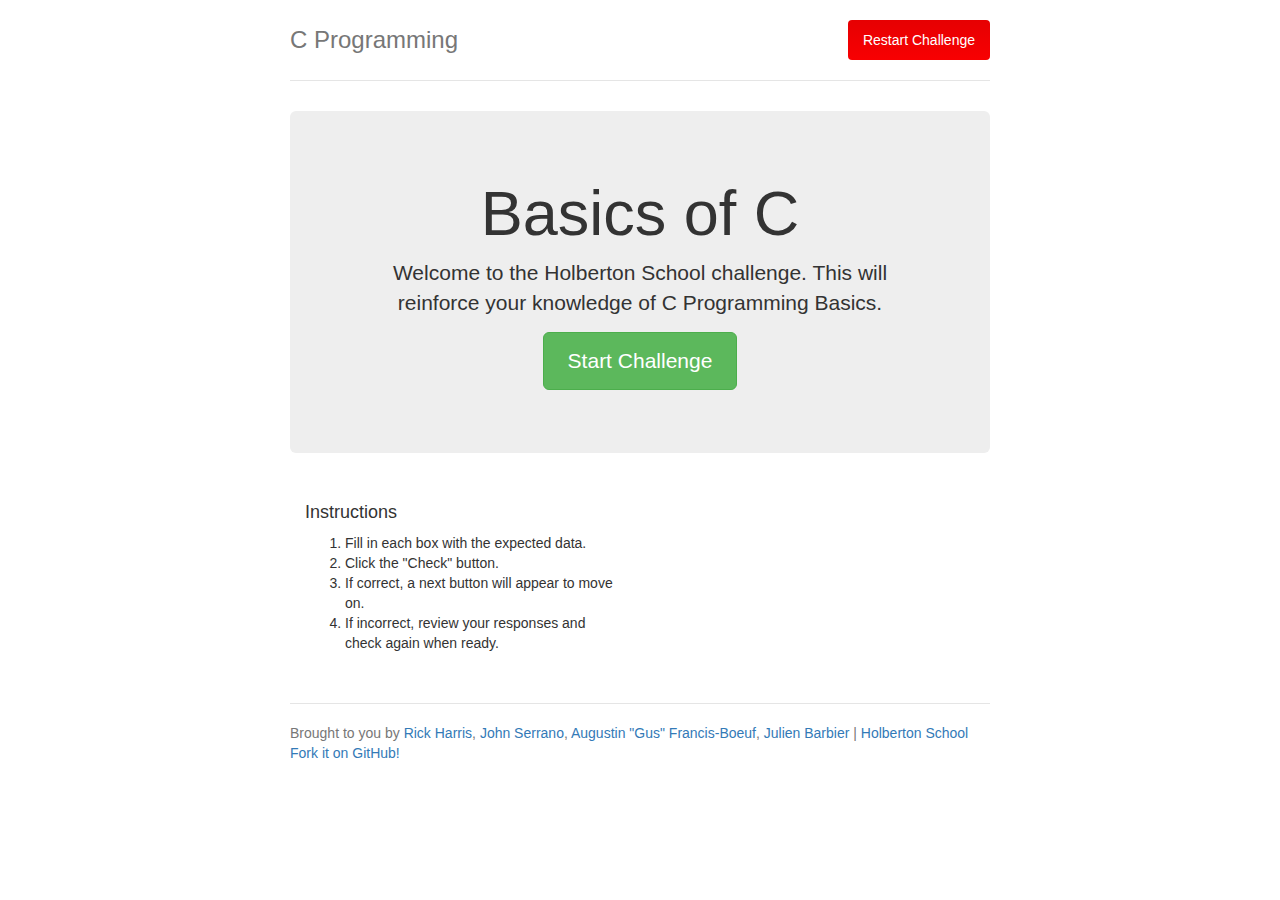
<file: index.html>
<!DOCTYPE html>
<html lang="en">
  <head>
    <meta charset="utf-8">
    <meta http-equiv="X-UA-Compatible" content="IE=edge">
    <meta name="viewport" content="width=device-width, initial-scale=1">
    <!-- The above 3 meta tags *must* come first in the head; any other head content must come *after* these tags -->
    <meta name="description" content="">
    <meta name="author" content="">
    <link rel="icon" href="../../favicon.ico">

    <title>Cwalk | Home</title>

    <!-- Bootstrap core CSS -->
    <link href="css/bootstrap.min.css" rel="stylesheet">

    <!-- IE10 viewport hack for Surface/desktop Windows 8 bug -->
    <link href="css/ie10-viewport-bug-workaround.css" rel="stylesheet">

    <!-- Custom styles for this template -->
    <link href="css/jumbotron-narrow.css" rel="stylesheet">
    <link href="css/style.css" rel="stylesheet">
    <!-- Just for debugging purposes. Don't actually copy these 2 lines! -->
    <!--[if lt IE 9]><script src="../../assets/js/ie8-responsive-file-warning.js"></script><![endif]-->
    <script src="js/ie-emulation-modes-warning.js"></script>

    <!-- HTML5 shim and Respond.js for IE8 support of HTML5 elements and media queries -->
    <!--[if lt IE 9]>
      <script src="https://oss.maxcdn.com/html5shiv/3.7.2/html5shiv.min.js"></script>
      <script src="https://oss.maxcdn.com/respond/1.4.2/respond.min.js"></script>
    <![endif]-->
  </head>

  <body>

    <div class="container">
      <div class="header clearfix">
        <nav>
          <ul class="nav nav-pills pull-right">
            <li role="presentation" class="active"><a href="index.html">Restart Challenge</a></li>
          </ul>
        </nav>
        <h3 class="text-muted">C Programming</h3>
      </div>

      <div class="jumbotron">
        <h1>Basics of C</h1>
        <p class="lead">Welcome to the Holberton School challenge. This will reinforce your knowledge of C Programming Basics.</p>
        <p><a class="btn btn-lg btn-success" href="basic_program.html" role="button">Start Challenge</a></p>
      </div>

      <div class="row marketing">
        <div class="col-lg-6">
          <h4>Instructions</h4>
          <ol>
            <li>Fill in each box with the expected data.</li>
            <li>Click the "Check" button.</li>
            <li>If correct, a next button will appear to move on.</li>
            <li>If incorrect, review your responses and check again when ready.</li>
          </ol>
        </div>
      </div>

      <footer class="footer">
        <p>
	  Brought to you by <a target="_blank" href="https://twitter.com/rickharris_dev">Rick Harris</a>,
	  <a target="_blank" href="https://twitter.com/JohnSerrano2">John Serrano</a>,
	  <a target="_blank" href="https://twitter.com/afrancisboeuf">Augustin "Gus" Francis-Boeuf</a>,
	  <a target="_blank" href="https://twitter.com/julienbarbier42">Julien Barbier</a>
	  | <a target="_blank" href="https://www.holbertonschool.com">Holberton School</a><br>
	  <a target="_blank" href="https://github.com/johnSerrano/Cwalk">Fork it on GitHub!</a>
	</p>
      </footer>

    </div> <!-- /container -->


    <!-- IE10 viewport hack for Surface/desktop Windows 8 bug -->
    <script src="js/ie10-viewport-bug-workaround.js"></script>
  </body>
</html>
</file>
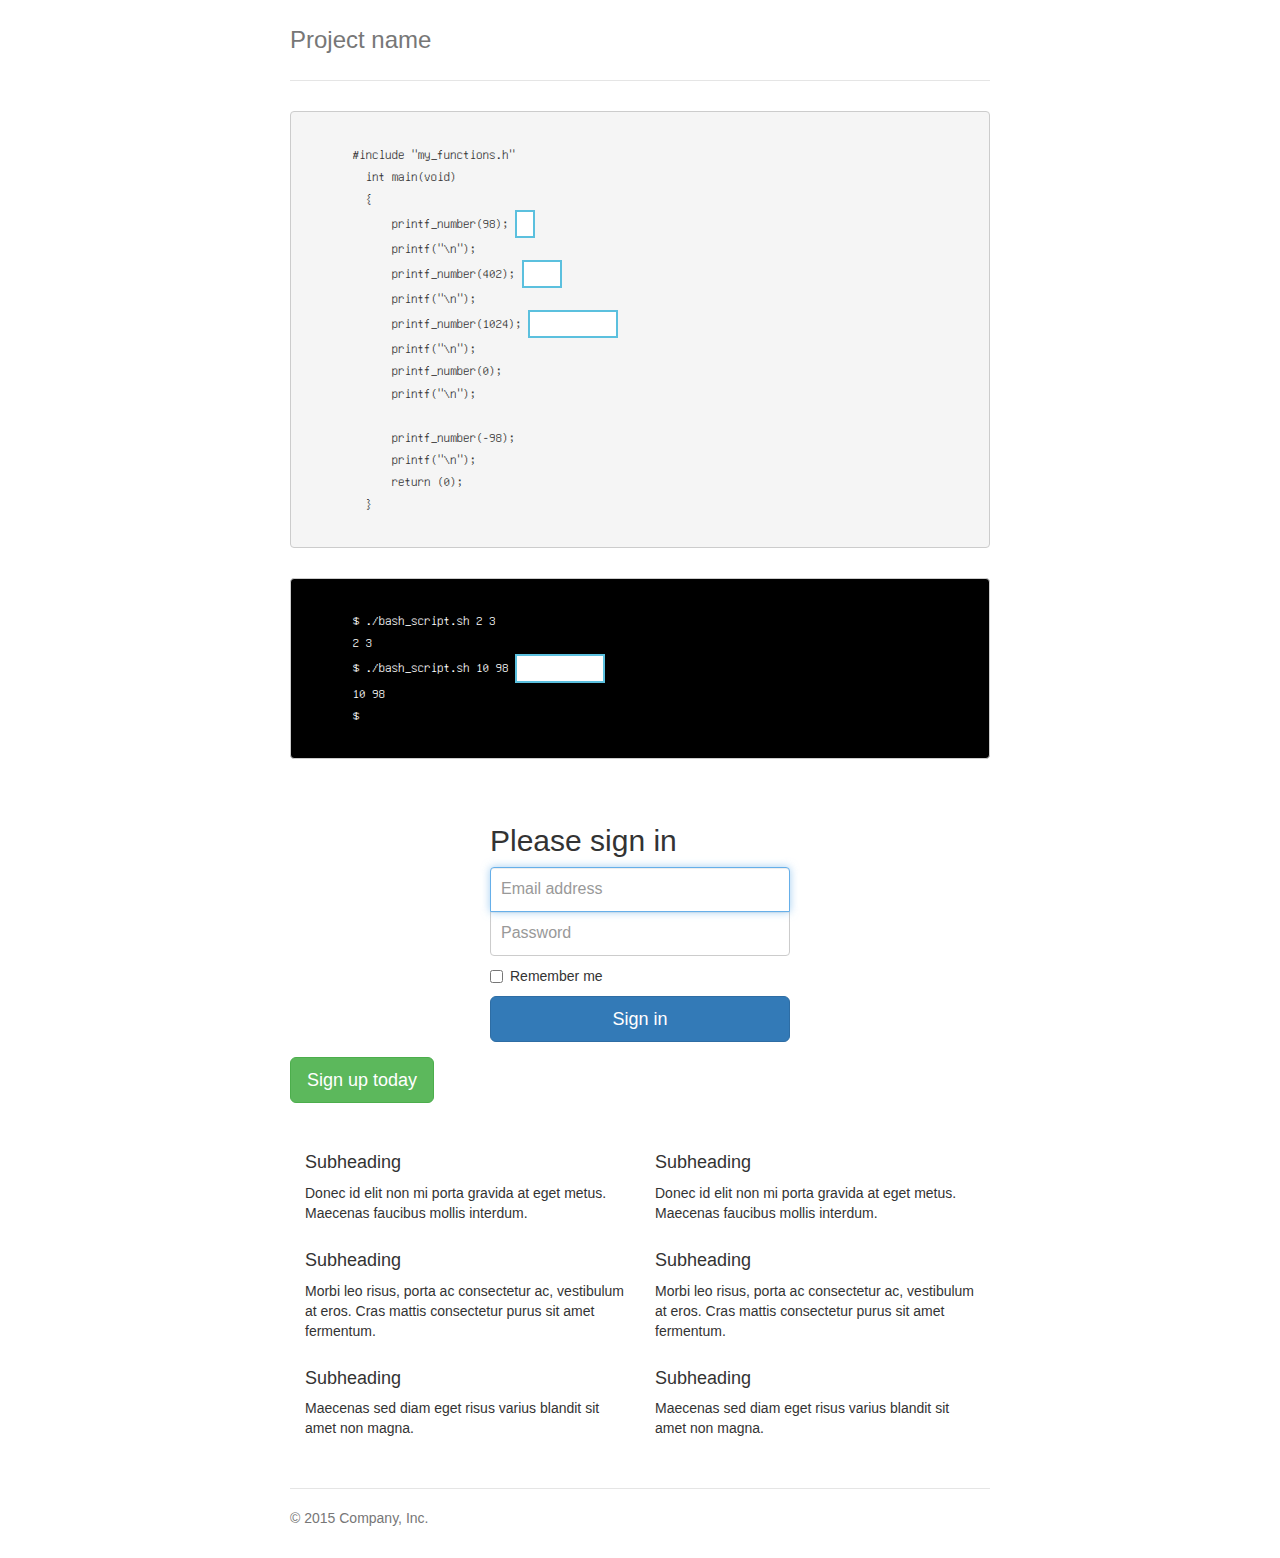
<file: augustin.html>
<!DOCTYPE html>
<html lang="en">
  <head>
    <meta charset="utf-8">
    <meta http-equiv="X-UA-Compatible" content="IE=edge">
    <meta name="viewport" content="width=device-width, initial-scale=1">
    <!-- The above 3 meta tags *must* come first in the head; any other head content must come *after* these tags -->
    <meta name="description" content="">
    <meta name="author" content="">
    <link rel="icon" href="../../favicon.ico">

    <title>Narrow Jumbotron Template for Bootstrap</title>

    <!-- Bootstrap core CSS -->
    <link href="css/bootstrap.min.css" rel="stylesheet">

    <!-- IE10 viewport hack for Surface/desktop Windows 8 bug -->
    <link href="css/ie10-viewport-bug-workaround.css" rel="stylesheet">

    <!-- Custom styles for this template -->
    <link href="css/style.css" rel="stylesheet">

    <!-- Just for debugging purposes. Don't actually copy these 2 lines! -->
    <!--[if lt IE 9]><script src="../../assets/js/ie8-responsive-file-warning.js"></script><![endif]-->
    <script src="js/ie-emulation-modes-warning.js"></script>

    <!-- HTML5 shim and Respond.js for IE8 support of HTML5 elements and media queries -->
    <!--[if lt IE 9]>
      <script src="https://oss.maxcdn.com/html5shiv/3.7.2/html5shiv.min.js"></script>
      <script src="https://oss.maxcdn.com/respond/1.4.2/respond.min.js"></script>
    <![endif]-->
  </head>

  <body>

    <div class="container">
      <div class="header clearfix">
        <!-- <nav>
          <ul class="nav nav-pills pull-right">
            <li role="presentation" class="active"><a href="#">Home</a></li>
            <li role="presentation"><a href="#">About</a></li>
            <li role="presentation"><a href="#">Contact</a></li>
          </ul>
        </nav> -->
        <h3 class="text-muted">Project name</h3>
      </div>

      <div class="ide">
        #include "my_functions.h"
          int main(void)
          {
              printf_number(98); <input type="text" name="fname" class="input-small input-ide" >
              printf("\n");
              printf_number(402); <input type="text" name="fname" class="input-medium input-ide " >
              printf("\n");
              printf_number(1024); <input type="text" name="fname" class="input-large input-ide" >
              printf("\n");
              printf_number(0);
              printf("\n");<br>
              printf_number(-98);
              printf("\n");
              return (0);
          }
      </div>

      <div class="console">
        $ ./bash_script.sh 2 3
        2 3
        $ ./bash_script.sh 10 98 <input type="text" name="fname" class="input-large input-console" >
        10 98
        $
      </div>


      <form class="form-signin">
        <h2 class="form-signin-heading">Please sign in</h2>
        <label for="inputEmail" class="sr-only">Email address</label>
        <input type="email" id="inputEmail" class="form-control" placeholder="Email address" required autofocus>
        <label for="inputPassword" class="sr-only">Password</label>
        <input type="password" id="inputPassword" class="form-control" placeholder="Password" required>
        <div class="checkbox">
          <label>
            <input type="checkbox" value="remember-me"> Remember me
          </label>
        </div>
        <button class="btn btn-lg btn-primary btn-block" type="submit">Sign in</button>
      </form>

      <p><a class="btn btn-lg btn-success" href="#" role="button">Sign up today</a></p>

      <div class="row marketing">
        <div class="col-lg-6">
          <h4>Subheading</h4>
          <p>Donec id elit non mi porta gravida at eget metus. Maecenas faucibus mollis interdum.</p>

          <h4>Subheading</h4>
          <p>Morbi leo risus, porta ac consectetur ac, vestibulum at eros. Cras mattis consectetur purus sit amet fermentum.</p>

          <h4>Subheading</h4>
          <p>Maecenas sed diam eget risus varius blandit sit amet non magna.</p>
        </div>

        <div class="col-lg-6">
          <h4>Subheading</h4>
          <p>Donec id elit non mi porta gravida at eget metus. Maecenas faucibus mollis interdum.</p>

          <h4>Subheading</h4>
          <p>Morbi leo risus, porta ac consectetur ac, vestibulum at eros. Cras mattis consectetur purus sit amet fermentum.</p>

          <h4>Subheading</h4>
          <p>Maecenas sed diam eget risus varius blandit sit amet non magna.</p>
        </div>
      </div>

      <footer class="footer">
        <p>&copy; 2015 Company, Inc.</p>
      </footer>

    </div> <!-- /container -->


    <!-- IE10 viewport hack for Surface/desktop Windows 8 bug -->
    <script src="js/ie10-viewport-bug-workaround.js"></script>
  </body>
</html>
</file>
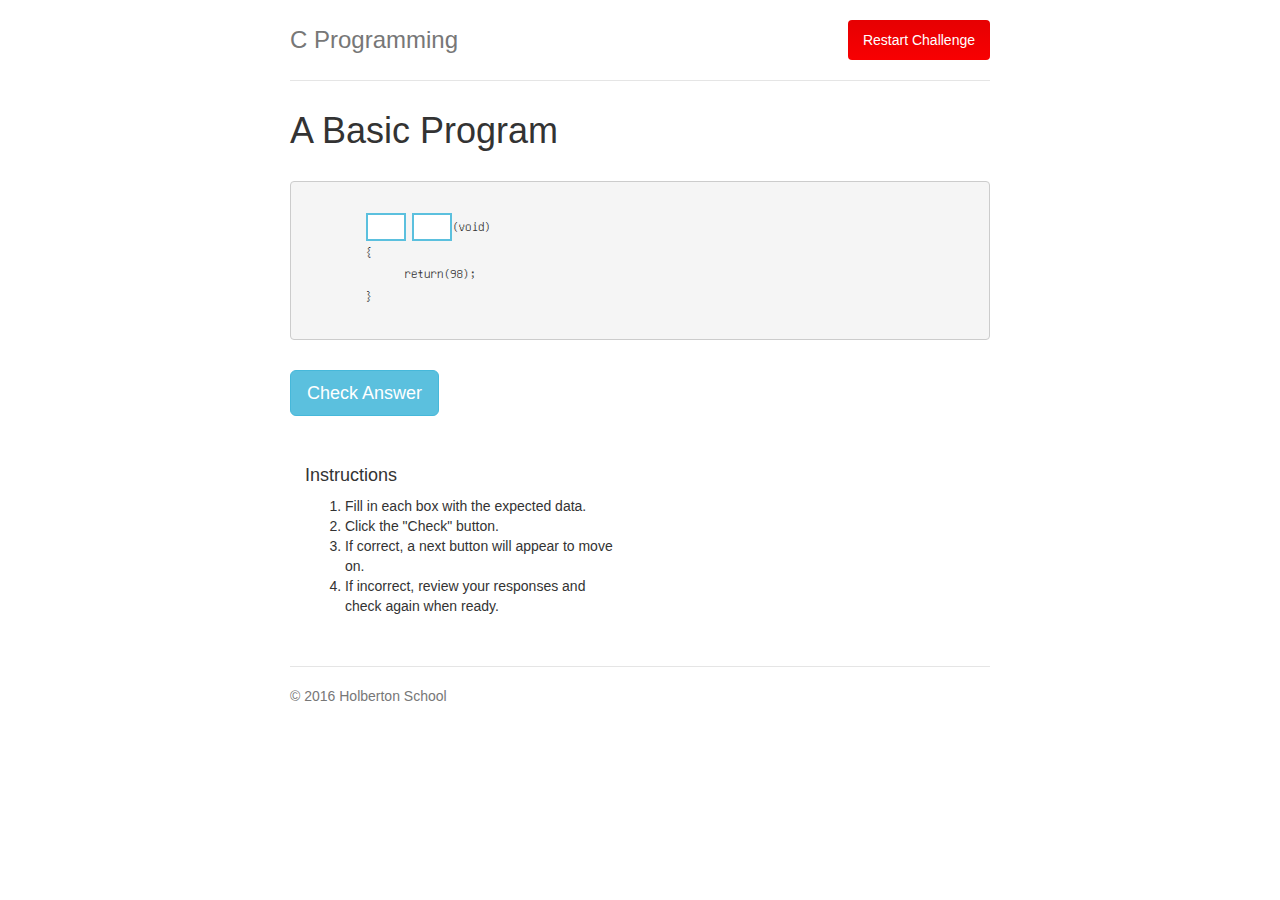
<file: basic_program.html>
<!DOCTYPE html>
<html lang="en">
  <head>
    <meta charset="utf-8">
    <meta http-equiv="X-UA-Compatible" content="IE=edge">
    <meta name="viewport" content="width=device-width, initial-scale=1">
    <!-- The above 3 meta tags *must* come first in the head; any other head content must come *after* these tags -->
    <meta name="description" content="">
    <meta name="author" content="">
    <link rel="icon" href="../../favicon.ico">

    <title>Cwalk | Home</title>

    <!-- Bootstrap core CSS -->
    <link href="css/bootstrap.min.css" rel="stylesheet">

    <!-- IE10 viewport hack for Surface/desktop Windows 8 bug -->
    <link href="css/ie10-viewport-bug-workaround.css" rel="stylesheet">

    <!-- Custom styles for this template -->
    <link href="css/jumbotron-narrow.css" rel="stylesheet">
    <link href="css/style.css" rel="stylesheet">
    <!-- Just for debugging purposes. Don't actually copy these 2 lines! -->
    <!--[if lt IE 9]><script src="../../assets/js/ie8-responsive-file-warning.js"></script><![endif]-->
    <script src="js/ie-emulation-modes-warning.js"></script>

    <!-- HTML5 shim and Respond.js for IE8 support of HTML5 elements and media queries -->
    <!--[if lt IE 9]>
      <script src="https://oss.maxcdn.com/html5shiv/3.7.2/html5shiv.min.js"></script>
      <script src="https://oss.maxcdn.com/respond/1.4.2/respond.min.js"></script>
    <![endif]-->
  </head>

  <body>

    <div class="container">
      <div class="header clearfix">
        <nav>
          <ul class="nav nav-pills pull-right">
            <li role="presentation" class="active"><a href="index.html">Restart Challenge</a></li>
          </ul>
        </nav>
        <h3 class="text-muted">C Programming</h3>
      </div>
      <div class="title">
        <h1>A Basic Program</h1>
      </div>
      <div class="ide">
          <input type="text" id="input_0" class="input-medium"/> <input type="text" id="input_1" class="input-medium"/>(void)
          &#123;
            &nbsp;&nbsp;&nbsp;&nbsp;return(98);
          &#125;
      </div>
      <div>
        <p><a id="check" class="btn btn-lg btn-info" href="#" role="button" onclick="check();">Check Answer</a>
        <a id="continue" class="btn btn-lg btn-success" href="#" role="button" style="display:none;">Next Question</a>  
        </p>
      </div>
      <div class="row marketing">
        <div class="col-lg-6">
          <h4>Instructions</h4>
          <ol>
            <li>Fill in each box with the expected data.</li>
            <li>Click the "Check" button.</li>
            <li>If correct, a next button will appear to move on.</li>
            <li>If incorrect, review your responses and check again when ready.</li>
          </ol>
        </div>
      </div>

      <footer class="footer">
        <p>&copy; 2016 Holberton School</p>
      </footer>

    </div> <!-- /container -->


    <!-- IE10 viewport hack for Surface/desktop Windows 8 bug -->
    <script src="js/ie10-viewport-bug-workaround.js"></script>
  </body>
</html>
</file>
<file: css/jumbotron-narrow.css>
/* Space out content a bit */
body {
  padding-top: 20px;
  padding-bottom: 20px;
}

/* Everything but the jumbotron gets side spacing for mobile first views */
.header,
.marketing,
.footer {
  padding-right: 15px;
  padding-left: 15px;
}

/* Custom page header */
.header {
  padding-bottom: 20px;
  border-bottom: 1px solid #e5e5e5;
}
/* Make the masthead heading the same height as the navigation */
.header h3 {
  margin-top: 0;
  margin-bottom: 0;
  line-height: 40px;
}

/* Custom page footer */
.footer {
  padding-top: 19px;
  color: #777;
  border-top: 1px solid #e5e5e5;
}

/* Customize container */
@media (min-width: 768px) {
  .container {
    max-width: 730px;
  }
}
.container-narrow > hr {
  margin: 30px 0;
}

/* Main marketing message and sign up button */
.jumbotron {
  text-align: center;
  border-bottom: 1px solid #e5e5e5;
}
.jumbotron .btn {
  padding: 14px 24px;
  font-size: 21px;
}

/* Supporting marketing content */
.marketing {
  margin: 40px 0;
}
.marketing p + h4 {
  margin-top: 28px;
}

/* Responsive: Portrait tablets and up */
@media screen and (min-width: 768px) {
  /* Remove the padding we set earlier */
  .header,
  .marketing,
  .footer {
    padding-right: 0;
    padding-left: 0;
  }
  /* Space out the masthead */
  .header {
    margin-bottom: 30px;
  }
  /* Remove the bottom border on the jumbotron for visual effect */
  .jumbotron {
    border-bottom: 0;
  }
}
</file>
<file: css/style.css>
/* Space out content a bit */
body {
  padding-top: 20px;
  padding-bottom: 20px;
}

/* Everything but the jumbotron gets side spacing for mobile first views */
.header,
.marketing,
.footer {
  padding-right: 15px;
  padding-left: 15px;
}

/* Custom page header */
.header {
  padding-bottom: 20px;
  border-bottom: 1px solid #e5e5e5;
}
/* Make the masthead heading the same height as the navigation */
.header h3 {
  margin-top: 0;
  margin-bottom: 0;
  line-height: 40px;
}

/* Custom page footer */
.footer {
  padding-top: 19px;
  color: #777;
  border-top: 1px solid #e5e5e5;
}

/* Customize container */
@media (min-width: 768px) {
  .container {
    max-width: 730px;
  }
}
.container-narrow > hr {
  margin: 30px 0;
}

/* Main marketing message and sign up button */
.jumbotron {
  text-align: center;
  border-bottom: 1px solid #e5e5e5;
}
.jumbotron .btn {
  padding: 14px 24px;
  font-size: 21px;
}

/* Supporting marketing content */
.marketing {
  margin: 40px 0;
}
.marketing p + h4 {
  margin-top: 28px;
}

/* Responsive: Portrait tablets and up */
@media screen and (min-width: 768px) {
  /* Remove the padding we set earlier */
  .header,
  .marketing,
  .footer {
    padding-right: 0;
    padding-left: 0;
  }
  /* Space out the masthead */
  .header {
    margin-bottom: 30px;
  }
  /* Remove the bottom border on the jumbotron for visual effect */
  .jumbotron {
    border-bottom: 0;
  }
}





.form-signin {
  max-width: 330px;
  padding: 15px;
  margin: 0 auto;
}
.form-signin .form-signin-heading,
.form-signin .checkbox {
  margin-bottom: 10px;
}
.form-signin .checkbox {
  font-weight: normal;
}
.form-signin .form-control {
  position: relative;
  height: auto;
  -webkit-box-sizing: border-box;
     -moz-box-sizing: border-box;
          box-sizing: border-box;
  padding: 10px;
  font-size: 16px;
}
.form-signin .form-control:focus {
  z-index: 2;
}
.form-signin input[type="email"] {
  margin-bottom: -1px;
  border-bottom-right-radius: 0;
  border-bottom-left-radius: 0;
}
.form-signin input[type="password"] {
  margin-bottom: 10px;
  border-top-left-radius: 0;
  border-top-right-radius: 0;
}



/* Code I added */


/* Main marketing message and sign up button */
.ide {
  text-align: left;
  color: #333333;
  background-color: #f5f5f5;
  border: 1px solid #ccc;
  border-radius: 4px;
  font-size: 13px;
  line-height: 1.7;
  padding: 9.5px;
  white-space: pre;
  margin-bottom: 30px;
  margin-top: 30px;
  font-family: Terminus,Consolas,Profont,"Andale Mono",Monaco,Inconsolata,Inconsolata-g,
  Unifont,Lime,"ClearlyU PUA",Clean,"DejaVu Sans Mono","Lucida Console",
  "Bitstream Vera Sans Mono",Freemono,"Liberation Mono",Dina,Anka,Droid Sans Mono,
  Anonymous Pro,Proggy fonts,Envy Code R,Gamow,Courier,"Courier New",Terminal,monospace;
}

/* Main marketing message and sign up button */
.console {
  text-align: left;
  color: white;
  background-color: black;
  border: 1px solid #ccc;
  border-radius: 4px;
  font-size: 13px;
  line-height: 1.7;
  padding: 9.5px;
  white-space: pre;
  margin-bottom: 30px;
  margin-top: 30px;
  font-family: Terminus,Consolas,Profont,"Andale Mono",Monaco,Inconsolata,Inconsolata-g,
  Unifont,Lime,"ClearlyU PUA",Clean,"DejaVu Sans Mono","Lucida Console",
  "Bitstream Vera Sans Mono",Freemono,"Liberation Mono",Dina,Anka,Droid Sans Mono,
  Anonymous Pro,Proggy fonts,Envy Code R,Gamow,Courier,"Courier New",Terminal,monospace;
}

.input-small{
  width: 20px;
}

.input-medium{
  width: 40px;
}

.input-large{
  width: 90px;
}

.ide > input{
  background-color: white;
  border-style: solid;
  border-color: #5bc0de;
  text-align: center;
}

.console > input{
    color: black;
    background-color: white;
    border-style: solid;
    border-color: #5bc0de;
    text-align: center;
}

.nav-pills>li.active>a, .nav-pills>li.active>a:focus, .nav-pills>li.active>a:hover{
    border-color: #E60002;
    background-color: #E60002;
    background: linear-gradient(#E60002, #F80002);
}

.login{
    float: right;
    margin-right: 30px;
}
</file>
<file: css/ie10-viewport-bug-workaround.css>
/*!
 * IE10 viewport hack for Surface/desktop Windows 8 bug
 * Copyright 2014-2015 Twitter, Inc.
 * Licensed under MIT (https://github.com/twbs/bootstrap/blob/master/LICENSE)
 */

/*
 * See the Getting Started docs for more information:
 * http://getbootstrap.com/getting-started/#support-ie10-width
 */
@-webkit-viewport { width: device-width; }
@-moz-viewport    { width: device-width; }
@-ms-viewport     { width: device-width; }
@-o-viewport      { width: device-width; }
@viewport         { width: device-width; }
</file>
